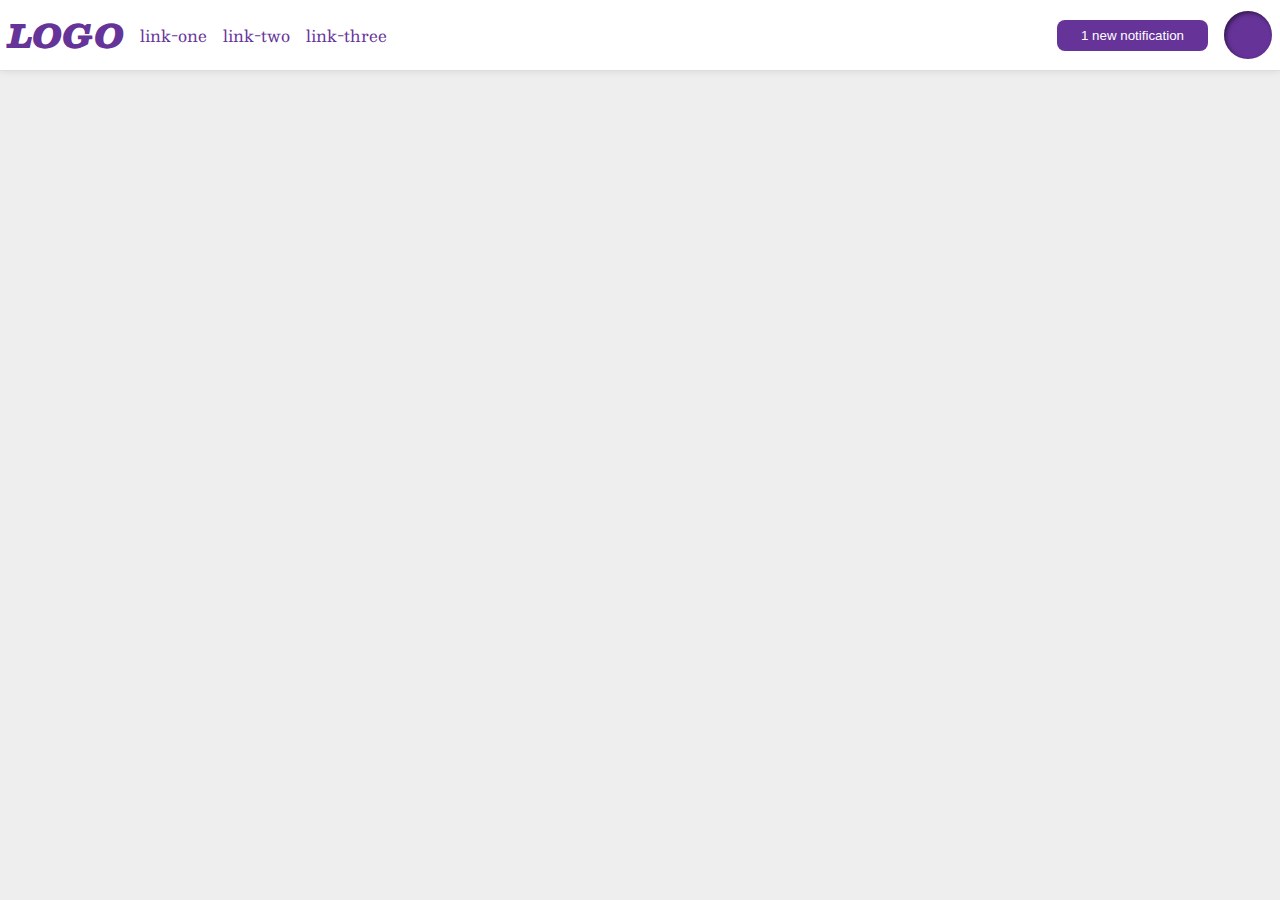
<file: foundations/flex/03-flex-header-2/index.html>
<!DOCTYPE html>
<html lang="en">
  <head>
    <meta charset="UTF-8">
    <meta http-equiv="X-UA-Compatible" content="IE=edge">
    <meta name="viewport" content="width=device-width, initial-scale=1.0">
    <title>Flex Header 2</title>
    <link rel="stylesheet" href="style.css">
  </head>
  <body>
    <div class="header">
      <div class="left-side">
        <div class="logo">
          LOGO
        </div>
        <ul class="links">
          <li><a href="https://google.com">link-one</a></li>
          <li><a href="https://google.com">link-two</a></li>
          <li><a href="https://google.com">link-three</a></li>
        </ul>
      </div>
      <div class="right-side">
        <button class="notifications">
          1 new notification
        </button>
        <div class="profile-image"></div>
      </div>
    </div>
  </body>
</html>
</file>
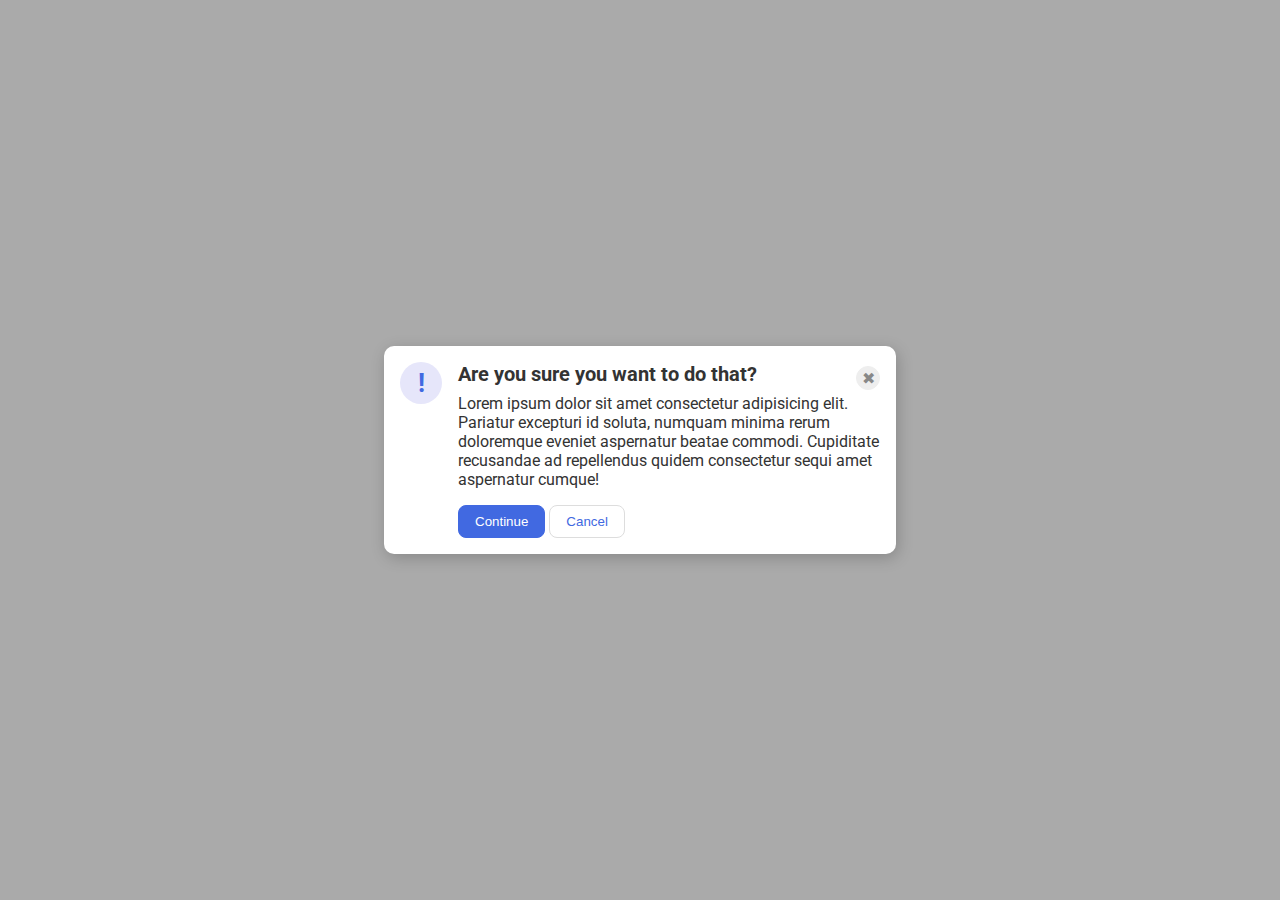
<file: foundations/flex/05-flex-modal/index.html>
<!DOCTYPE html>
<html lang="en">
  <head>
    <meta charset="UTF-8">
    <meta http-equiv="X-UA-Compatible" content="IE=edge">
    <meta name="viewport" content="width=device-width, initial-scale=1.0">
    <link rel="stylesheet" href="style.css">
    <title>Modal</title>
  </head>
  <body>
    <div class="modal">
      <div class="icon">!</div>

      <div>
        <div class="title-close">
          <div class="header">Are you sure you want to do that?</div>
          <button class="close-button">✖</button>
        </div>

        <div class="text">Lorem ipsum dolor sit amet consectetur adipisicing elit. Pariatur excepturi id soluta, numquam minima rerum doloremque eveniet aspernatur beatae commodi. Cupiditate recusandae ad repellendus quidem consectetur sequi amet aspernatur cumque!</div>

        <button class="continue">Continue</button>
        <button class="cancel">Cancel</button>

      </div>

    </div>
  </body>
</html>
</file>
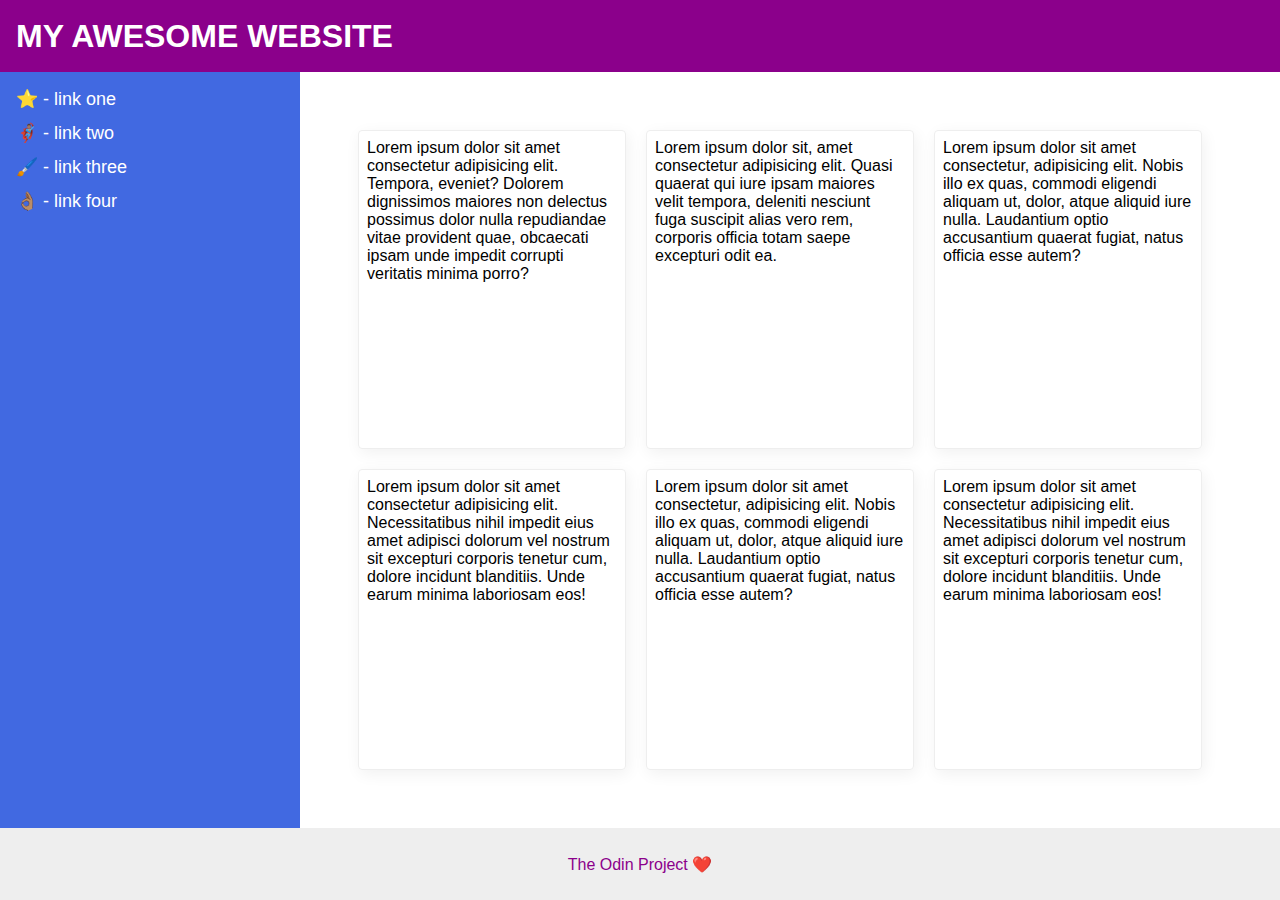
<file: foundations/flex/07-flex-layout-2/index.html>
<!DOCTYPE html>
<html lang="en">
  <head>
    <meta charset="UTF-8">
    <meta http-equiv="X-UA-Compatible" content="IE=edge">
    <meta name="viewport" content="width=device-width, initial-scale=1.0">
    <title>The Holy Grail</title>
    <link rel="stylesheet" href="style.css">
  </head>
  <body>
    <div class="header">
      MY AWESOME WEBSITE
    </div>
    
    <div class="container">
      <div class="sidebar">
        <ul>
          <li><a href="#">⭐ - link one</a></li>
          <li><a href="#">🦸🏽‍♂️ - link two</a></li>
          <li><a href="#">🖌️ - link three</a></li>
          <li><a href="#">👌🏽 - link four</a></li>
        </ul>
      </div>

      <div class="wrapper">
        <div class="card">Lorem ipsum dolor sit amet consectetur adipisicing elit. Tempora, eveniet? Dolorem dignissimos maiores non delectus possimus dolor nulla repudiandae vitae provident quae, obcaecati ipsam unde impedit corrupti veritatis minima porro?</div>
        <div class="card">Lorem ipsum dolor sit, amet consectetur adipisicing elit. Quasi quaerat qui iure ipsam maiores velit tempora, deleniti nesciunt fuga suscipit alias vero rem, corporis officia totam saepe excepturi odit ea.</div>
        <div class="card">Lorem ipsum dolor sit amet consectetur, adipisicing elit. Nobis illo ex quas, commodi eligendi aliquam ut, dolor, atque aliquid iure nulla. Laudantium optio accusantium quaerat fugiat, natus officia esse autem?</div>
        <div class="card">Lorem ipsum dolor sit amet consectetur adipisicing elit. Necessitatibus nihil impedit eius amet adipisci dolorum vel nostrum sit excepturi corporis tenetur cum, dolore incidunt blanditiis. Unde earum minima laboriosam eos!</div>
        <div class="card">Lorem ipsum dolor sit amet consectetur, adipisicing elit. Nobis illo ex quas, commodi eligendi aliquam ut, dolor, atque aliquid iure nulla. Laudantium optio accusantium quaerat fugiat, natus officia esse autem?</div>
        <div class="card">Lorem ipsum dolor sit amet consectetur adipisicing elit. Necessitatibus nihil impedit eius amet adipisci dolorum vel nostrum sit excepturi corporis tenetur cum, dolore incidunt blanditiis. Unde earum minima laboriosam eos!</div>
      </div>
    </div>

    <div class="footer">
      The Odin Project ❤️
    </div>
  </body>
</html>
</file>
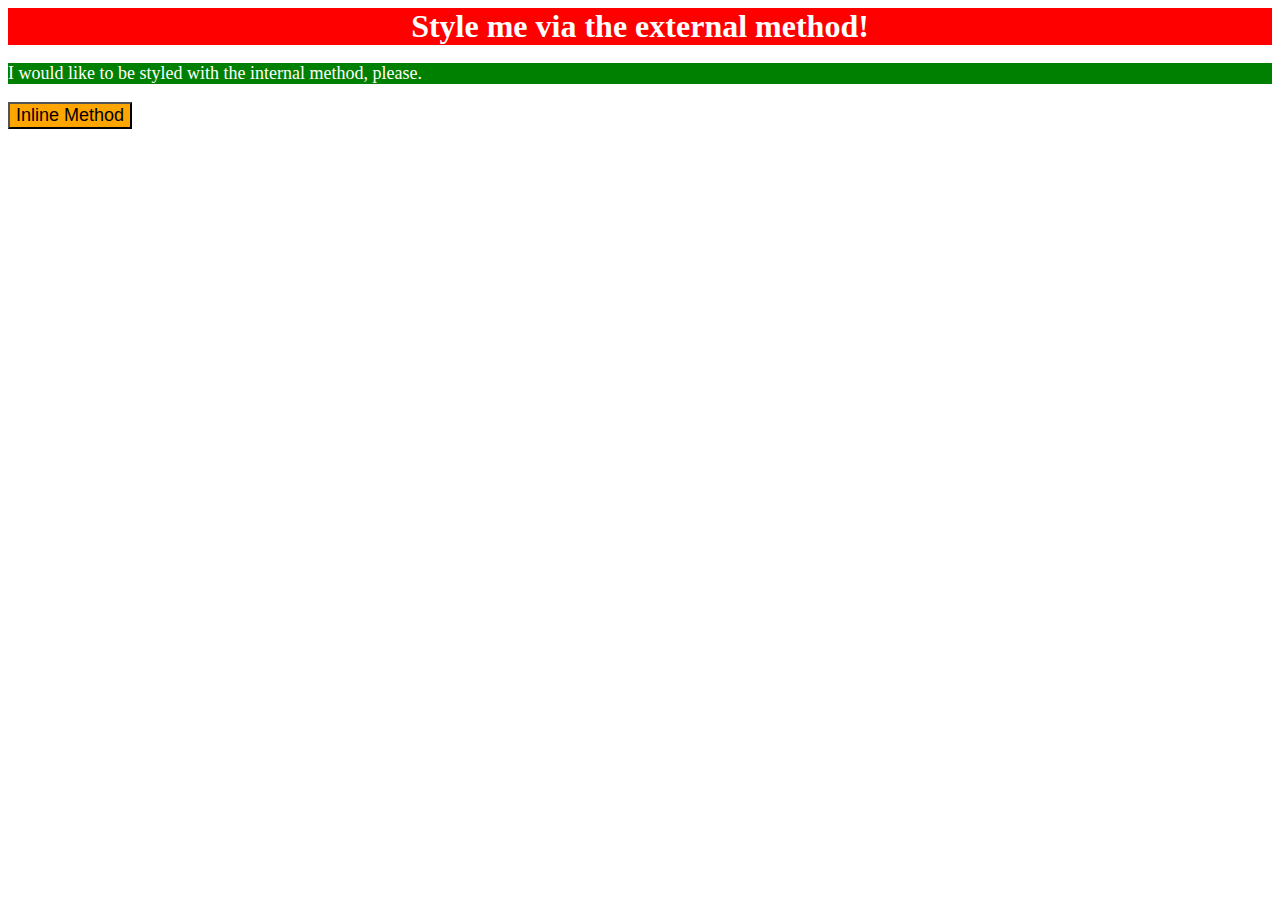
<file: foundations/intro-to-css/01-css-methods/index.html>
<!DOCTYPE html>
<html lang="en">
  <head>
    <meta charset="UTF-8">
    <meta http-equiv="X-UA-Compatible" content="IE=edge">
    <meta name="viewport" content="width=device-width, initial-scale=1.0">
    <title>Methods for Adding CSS</title>
    <link rel="stylesheet" href="styles.css">
    
    <style>
      p {
        background-color: green;
        color: white;
        font-size: 18px;
      }
    </style>
  </head>
  <body>
    <div>Style me via the external method!</div>
    <p>I would like to be styled with the internal method, please.</p>
    <button style="background-color: orange; font-size: 18px">Inline Method</button>
  </body>
</html>
</file>
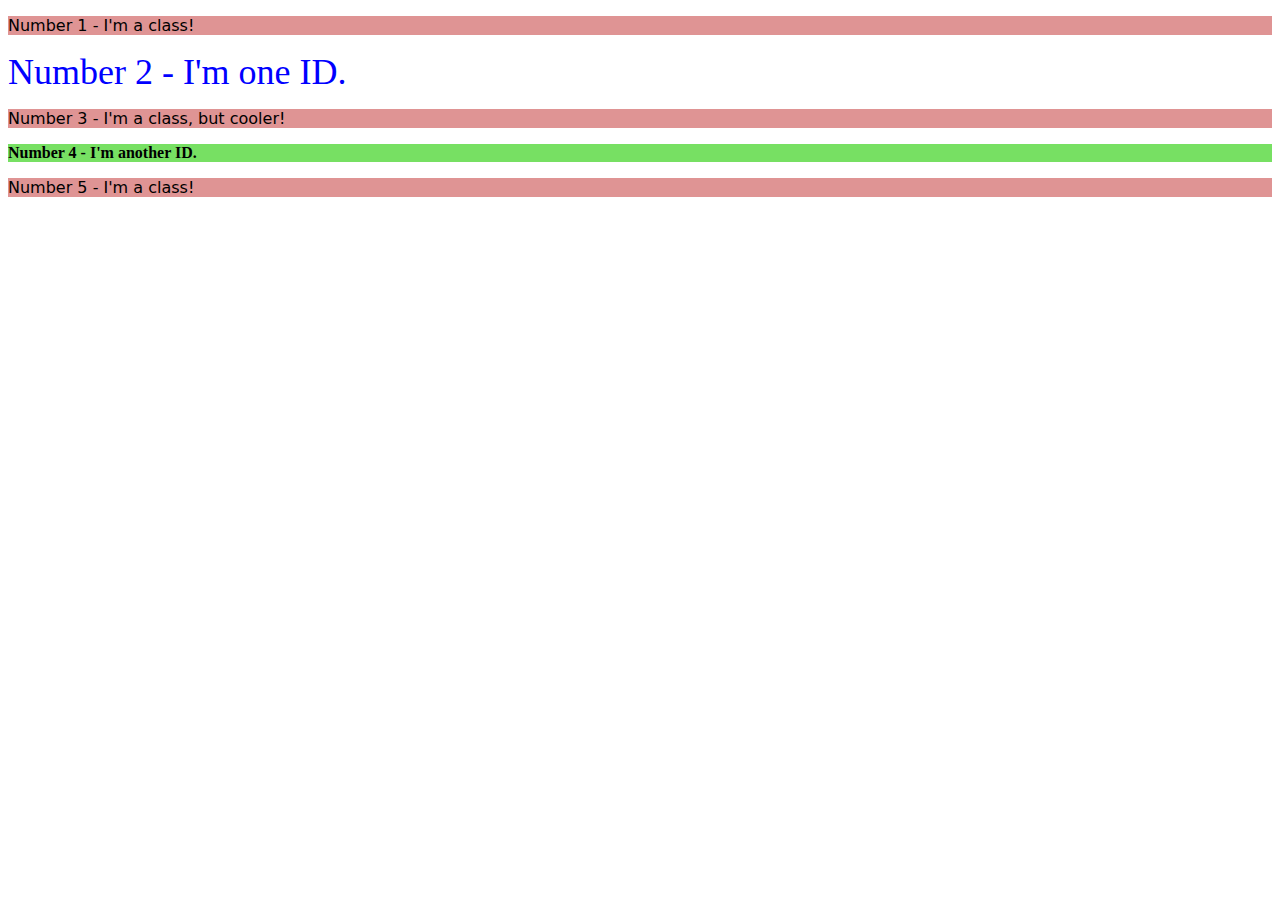
<file: foundations/intro-to-css/02-class-id-selectors/index.html>
<!DOCTYPE html>
<html lang="en">
  <head>
    <meta charset="UTF-8">
    <meta http-equiv="X-UA-Compatible" content="IE=edge">
    <meta name="viewport" content="width=device-width, initial-scale=1.0">
    <title>Class and ID Selectors</title>
    <link rel="stylesheet" href="style.css">
  </head>
  <body>
    <p class="impares">Number 1 - I'm a class!</p>
    <div id="num2">Number 2 - I'm one ID.</div>
    <p class="impares tamanho">Number 3 - I'm a class, but cooler!</p>
    <div id="num4">Number 4 - I'm another ID.</div>
    <p class="impares">Number 5 - I'm a class!</p>
  </body>
</html>
</file>
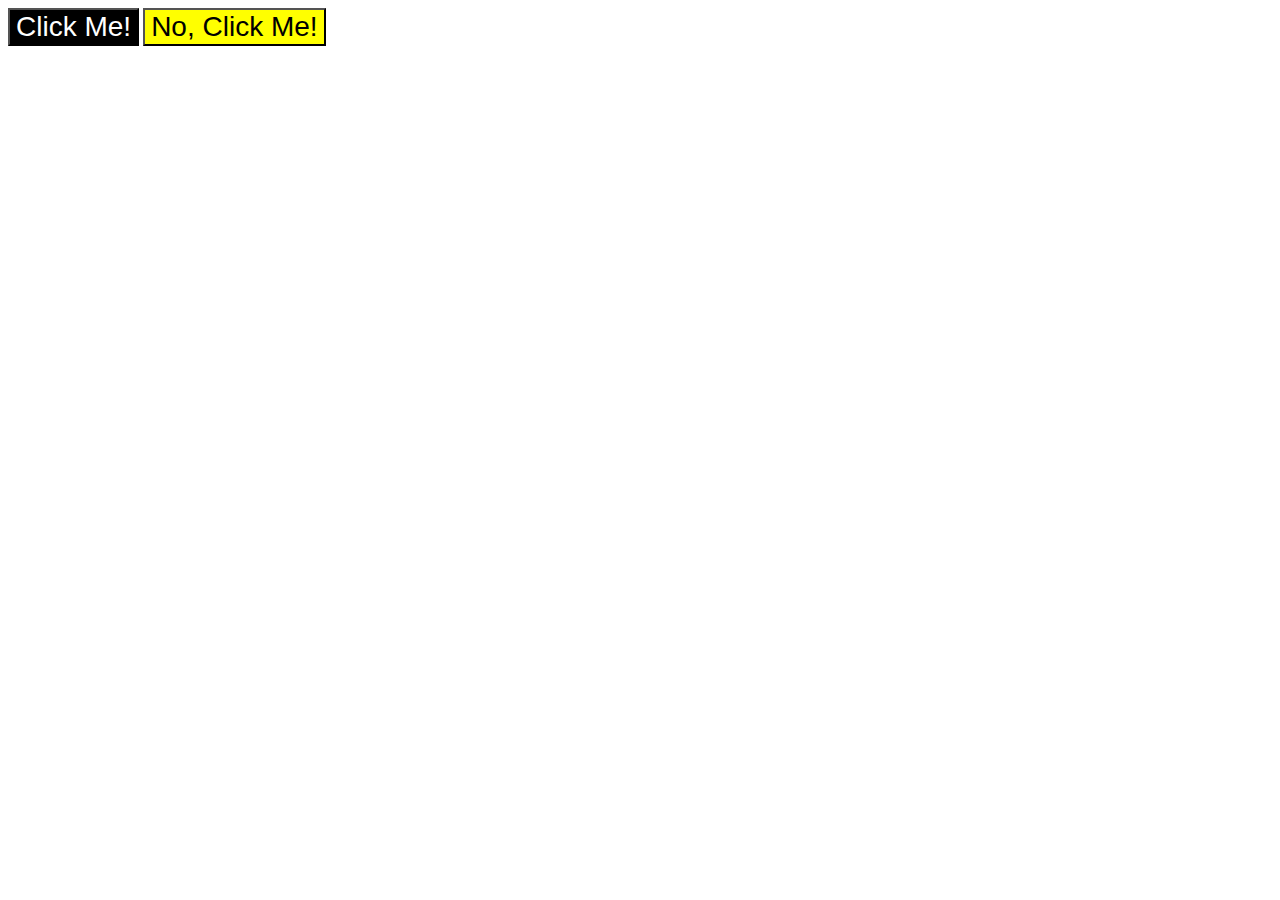
<file: foundations/intro-to-css/03-grouping-selectors/index.html>
<!DOCTYPE html>
<html lang="en">
  <head>
    <meta charset="UTF-8">
    <meta http-equiv="X-UA-Compatible" content="IE=edge">
    <meta name="viewport" content="width=device-width, initial-scale=1.0">
    <title>Grouping Selectors</title>
    <link rel="stylesheet" href="style.css">
  </head>
  <body>
    <button class="estilizacaoBotao1">Click Me!</button>
    <button class="estilizacaoBotao2">No, Click Me!</button>
  </body>
</html>
</file>
<file: foundations/flex/03-flex-header-2/style.css>
/* this is some magical font-importing.  
you'll learn about it later. */
@import url('https://fonts.googleapis.com/css2?family=Besley:ital,wght@0,400;1,900&display=swap');

body {
  margin: 0;
  background: #eee;
  font-family: Besley, serif;
}

.header {
  background: white;
  border-bottom: 1px solid #ddd;
  box-shadow: 0 0 8px rgba(0,0,0,.1);
  display: flex;
  justify-content: space-between;
  align-items: center;
  padding: 8px;
}

.profile-image {
  background: rebeccapurple;
  box-shadow: inset 2px 2px 4px rgba(0,0,0,.5);
  border-radius: 50%;
  width: 48px;
  height: 48px;
  flex-shrink: 0;
}

.logo {
  color: rebeccapurple;
  font-size: 32px;
  font-weight: 900;
  font-style: italic;
}

button {
  border: none;
  border-radius: 8px;
  background: rebeccapurple;
  color: white;
  padding: 8px 24px;
}

a {
  /* this removes the line under our links */
  text-decoration: none;
  color: rebeccapurple;
}

ul {
  list-style-type: none;
  margin: 0px;
  padding: 0px;
}

.links {
  display: flex;
  gap: 16px;
}

.notification-profile {
  margin-left: auto;
  display: flex;
  align-items: center;
  gap: 16px;
}

.left-side,
.right-side {
  display: flex;
  align-items: center;
  gap: 16px;
}
</file>
<file: foundations/flex/05-flex-modal/style.css>
@import url('https://fonts.googleapis.com/css2?family=Roboto:wght@400;700&display=swap');

html, body {
  height: 100%;
}

body {
  font-family: Roboto, sans-serif;
  margin: 0;
  background: #aaa;
  color: #333;
  /* I'll give you this one for free lol */
  display: flex;
  align-items: center;
  justify-content: center;
}

.modal {
  background: white;
  width: 480px;
  border-radius: 10px;
  box-shadow: 2px 4px 16px rgba(0,0,0,.2);
  display: flex;
  padding: 16px;
  gap: 16px;
}

.icon {
  color: royalblue;
  font-size: 26px;
  font-weight: 700;
  background: lavender;
  width: 42px;
  height: 42px;
  border-radius: 50%;
  display: flex;
  align-items: center;
  justify-content: center;
  flex-shrink: 0;
}

.close-button {
  background: #eee;
  border-radius: 50%;
  color: #888;
  font-weight: 400;
  font-size: 16px;
  height: 24px;
  width: 24px;
  display: flex;
  align-items: center;
  justify-content: center;
  border: 1px solid #eee;
  padding: 0;
}

button {
  cursor: pointer;
  padding: 8px 16px;
  border-radius: 8px;
}

button.continue {
  background: royalblue;
  border: 1px solid royalblue;
  color: white;
}

button.cancel {
  background: white;
  border: 1px solid #ddd;
  color: royalblue;
}

.title-close {
  display: flex;
  justify-content: space-between;
  align-items: center;
}

.header {
  font-size: 20px;
  font-weight: bold;
  margin-bottom: 8px;
}

.text {
  margin-bottom: 16px;
}
</file>
<file: foundations/flex/07-flex-layout-2/style.css>
body {
  font-family: -apple-system, BlinkMacSystemFont, 'Segoe UI', Roboto, Oxygen, Ubuntu, Cantarell, 'Open Sans', 'Helvetica Neue', sans-serif;
  margin: 0;
  min-height: 100vh;
  display: flex;
  flex-direction: column;
}

.header {
  height: 72px;
  background: darkmagenta;
  color: white;
  display: flex;
  align-items: center;
  font-size: 32px;
  font-weight: 900;
  padding-left: 16px;
}

.sidebar {
  width: 300px;
  background: royalblue;
  box-sizing: border-box;
  flex-shrink: 0;
  padding: 16px;
}

.card {
  border: 1px solid #eee;
  box-shadow: 2px 4px 16px rgba(0,0,0,.06);
  border-radius: 4px;
}

a {
  text-decoration: none;
  color: white;
}

ul {
  padding: 0px;
  margin: 0px;
  display: flex;
  flex-direction: column;
  gap: 12px;
  font-size: 18px;
  list-style: none;
}

.container {
  display: flex;
  flex: 1;
}

.wrapper {
  display: flex;
  flex-wrap: wrap;
  padding: 48px;
}

.card {
  padding: 8px;
  margin: 10px;
  width: 250px;
}

.footer {
  height: 72px;
  background: #eee;
  color: darkmagenta;
  display: flex;
  align-items: center;
  justify-content: center;
}
</file>
<file: foundations/intro-to-css/01-css-methods/styles.css>
div {
    background-color: red;
    color: white;
    font-size: 32px;
    text-align: center;
    font-weight: bold;
}
</file>
<file: foundations/intro-to-css/02-class-id-selectors/style.css>
.impares {
    background-color: rgb(223, 148, 148);
    font-family: Verdana,"DejaVu Sans", sans-serif;
}

#num2 {
 color: blue;
 font-size: 36px;
}

#num4 {
    background-color: rgb(119, 224, 99);
    font-weight: bold;
}

.ajustar-tamanho {
    font-size: 24px;
}
</file>
<file: foundations/intro-to-css/03-grouping-selectors/style.css>
.estilizacaoBotao1,
.estilizacaoBotao2 {   
    font-size: 28px;
    font-family: Helvetica, "Times New Roman", sans-serif;
}

.estilizacaoBotao1 {
    background-color: black;
    color: white;
}

.estilizacaoBotao2 {
    background-color: yellow;
}
</file>
